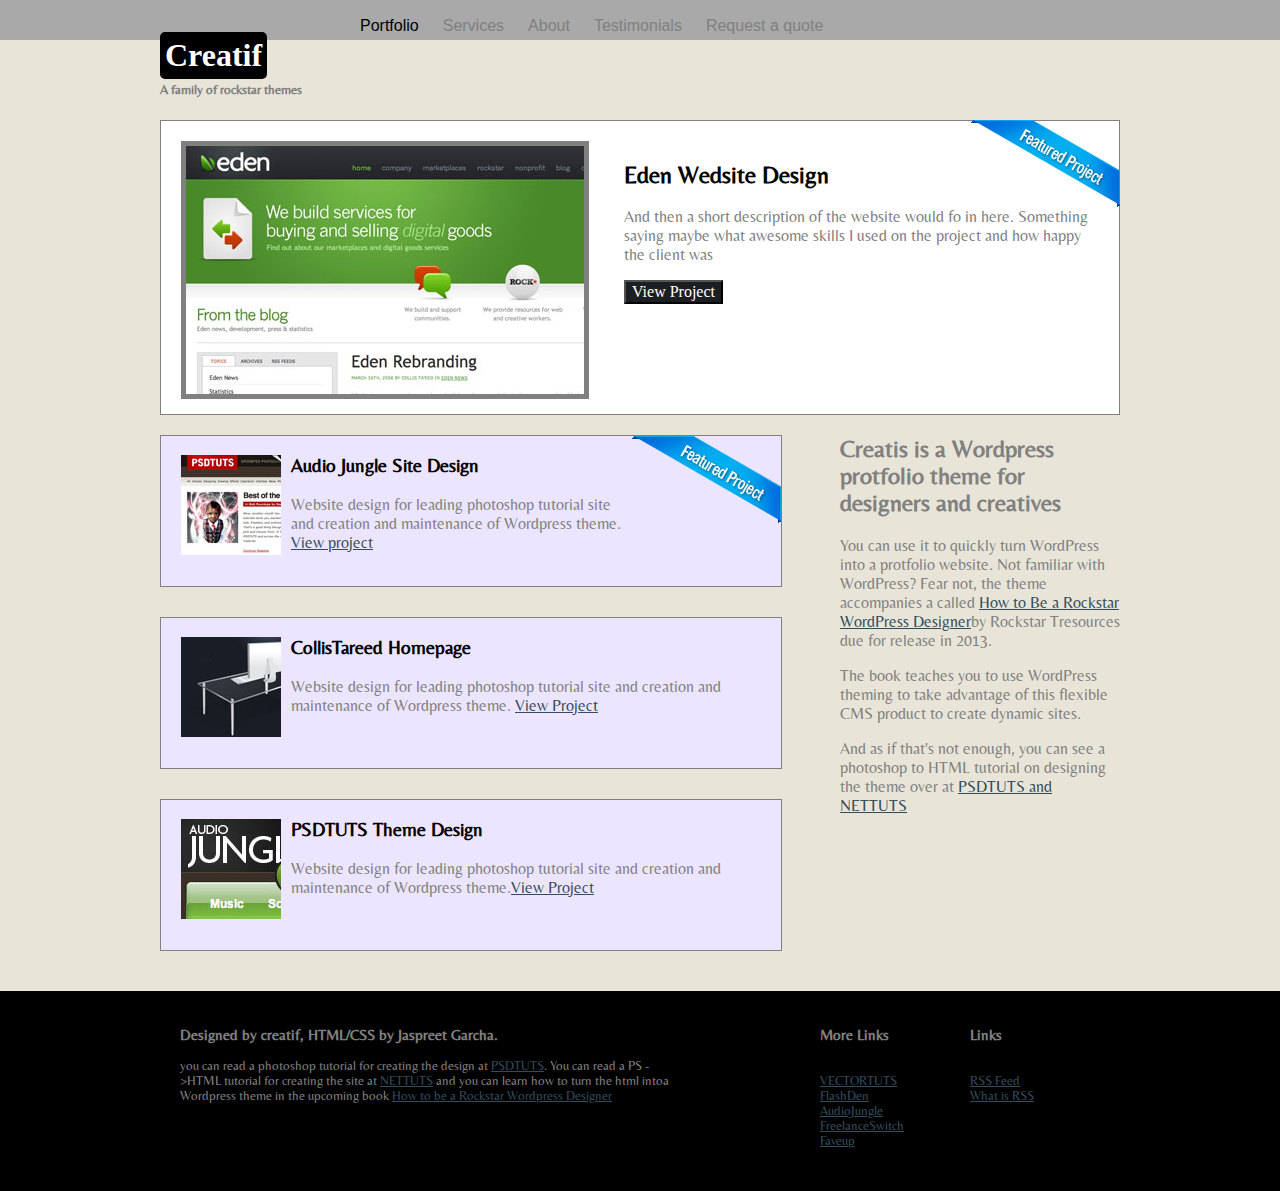
<file: creatif/index.html>
<!DOCTYPE html>
<html lang="en">
<head> 
        <meta charset="utf-8">
        <meta name="description" content="creatif">
        <meta name="keyword" content="psd to html/css sample">
        <link rel="stylesheet" href="css/normalize.css">
		<link href='http://fonts.googleapis.com/css?family=Belleza' rel='stylesheet' type='text/css'>
        <link rel="stylesheet" href="css/style.css">
        <title>Creatif psd to html sample</title>
</head>
	<body>
		<div id="topback">
			<div id="topposition">
				<div id="topmenu">
					<ul>
                        <li class="topMenu">Portfolio</li>
                        <li class="topMenu">Services</li>
                        <li class="topMenu">About</li>
                        <li class="topMenu">Testimonials</li>
                        <li class="topMenu">Request a quote</li>
					</ul
				</div>
			</div>
        </div>
		<div id="container">
			<div id="logo">
				<h1 id="creatif">Creatif</h1>
				<h5>A family of rockstar themes</h5>
			</div>
			<div id="featuredBox">
				<img id="ribbonmain" src="pics/ribbon_featured.png" alt="ribbon featured item">
				<div id="featured">
					<img src="pics/sample_feature.jpg" alt="sample pic">
					<div id="featuredText">
						<h2>Eden Wedsite Design</h2>
						<p>And then a short description of the website would fo in here. Something saying maybe what awesome skills I used on the project and how happy the client was</p>
						<button>View Project</button>
					</div>	
				</div>
			</div>
			
			<div id="articlearea">
				<div id="articleblock">
					<div class="articleholder">
					<img id="ribbonmain" src="pics/ribbon_featured.png" alt="ribbon featured item">
						<div class="articleItem">
							<img class="sample" src="pics/sample.jpg" alt="sample_mini_portfolio">
							<h3>Audio Jungle Site Design</h3>
							<p>Website design for leading photoshop tutorial site and creation and maintenance of Wordpress theme. <a href="#">View project</a></p>
						</div>
					</div>
					<div id="sidebar">
						<h2>Creatis is a Wordpress protfolio theme for designers and creatives</h1>
							<p>You can use it to quickly turn WordPress into a protfolio website. Not familiar with WordPress? Fear not, the theme accompanies a called <a href="#">How to Be a Rockstar WordPress Designer</a>by Rockstar Tresources due for release in 2013.</p>
							<p>The book teaches you to use WordPress theming to take advantage of this flexible CMS product to create dynamic sites.</p>
							<p>And as if that's not enough, you can see a photoshop to HTML tutorial on designing the theme over at <a href="#">PSDTUTS and NETTUTS</a></p>
					</div>
					<div class="articleholder">
						<div class="articleItem">
							<img class="sample" src="pics/sample2.jpg" alt="sample_mini_portfolio2">
							<h3>CollisTareed Homepage</h3>
							<p>Website design for leading photoshop tutorial site and creation and maintenance of Wordpress theme. <a href="#">View Project</a></p>
						</div>
					</div>
					<div id="footerspace" class="articleholder">
						<div class="articleItem">
							<img class="sample" src="pics/sample3.jpg" alt="sample_mini_portfolio3">
							<h3>PSDTUTS Theme Design</h3>
							<p>Website design for leading photoshop tutorial site and creation and maintenance of Wordpress theme.<a href="#">View Project</a></p>
						</div>
					</div>

				</div>
			</div>
		</div>
        <div id="footer">
			<div id="footerarea">
                <div id="footerArticle">
                        <h3>Designed by creatif, HTML/CSS by Jaspreet Garcha.</h3>
                        <p>you can read a photoshop tutorial for creating the design at <a href="#">PSDTUTS</a>. You can read a PS ->HTML tutorial for creating the site at <a href="#">NETTUTS</a> and you can learn how to turn the html intoa Wordpress theme in the upcoming book <a href="#">How to be a Rockstar Wordpress Designer</a></p>
                </div>
                <div id="footerSidebar">
					<div class="footerRight">
						<h3>Links</h3><br/>
						<a href="#">RSS Feed</a><br/>
						<a href="#">What is RSS</a><br/>
					</div>
					<div class="footerRight">
						<h3>More Links</h3><br/>
						<a href="#">VECTORTUTS</a><br/>
						<a href="#">FlashDen</a><br/>
						<a href="#">AudioJungle</a><br/>
						<a href="#">FreelanceSwitch</a><br/>
						<a href="#">Faveup</a><br/>
					</div>
				</div>
			</div>
		</div>
	</body>
</html>
</file>
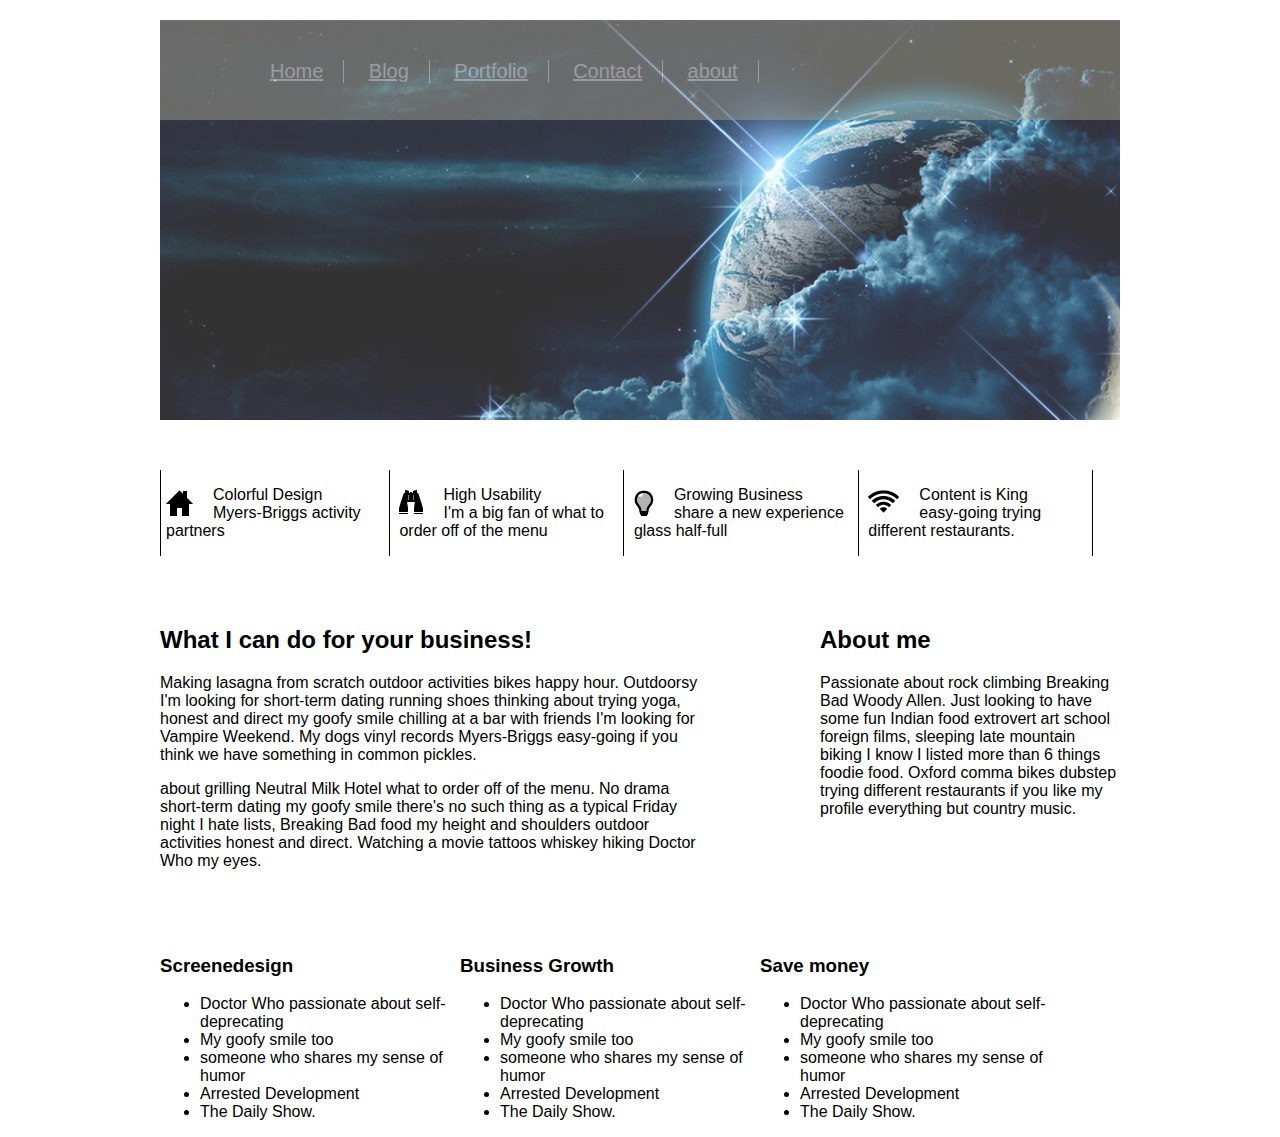
<file: space/index.html>
<!DOCTYPE html>
<html lang="en">

<head>
	<meta charset="utf-8">
	<meta name="description" content="space sample">
	<meta name="keywords" content="space sample">
	<link rel="stylesheet" href="css/normalize.css">
	<link rel="stylesheet" href="css/style.css">
	<title>Space Sample</title>
</head>

<body>

	<div id="container">

		<header>
			<div id="background">
				<img src="images/space.jpg">
			</div>
			<div id="menuback">
				<div id="menufront">
					<ul >
						<li><div class="menu" ><a href="index">Home</a></div></li>
						<li><div class="menu"><a href="Blog">Blog</a></div></li>
						<li><div class="menu"><a href="Portfolio">Portfolio</a></div></li>
						<li><div class="menu"><a href="contact">Contact</a></div></li>
						<li><div class="menu"><a href="about">about</a></div></li>
					</ul>
				</div>
			</div>	
		</header>

		<subheader>
			<div>
				<div class="topheaders menuFirst">
					<img src="images/png/glyphicons_020_home.png">
					<p>Colorful Design <br /> Myers-Briggs activity partners</p>
				</div>
				<div class="topheaders">
					<img src="images/png/glyphicons_025_binoculars.png">
					<p>High Usability <br /> I'm a big fan of what to order off of the menu</p>
				</div>
				<div class="topheaders">
					<img src="images/png/glyphicons_064_lightbulb.png">
					<p>Growing Business <br /> share a new experience glass half-full </p>
				</div>
				<div class="topheaders">
					<img src="images/png/glyphicons_073_wifi.png">
					<p>Content is King <br /> easy-going trying different restaurants.</p>
				</div>
			</div>
		</subheader>

		<div id="main" class="clearfix">
			<div id="article">
				<h2>What I can do for your business!</h2>
				<p>Making lasagna from scratch outdoor activities bikes happy hour. Outdoorsy I'm looking for short-term dating running shoes thinking about trying yoga, honest and direct my goofy smile chilling at a bar with friends I'm looking for Vampire Weekend. My dogs vinyl records Myers-Briggs easy-going if you think we have something in common pickles.</p>

				<p>about grilling Neutral Milk Hotel what to order off of the menu. No drama short-term dating my goofy smile there's no such thing as a typical Friday night I hate lists, Breaking Bad food my height and shoulders outdoor activities honest and direct. Watching a movie tattoos whiskey hiking Doctor Who my eyes.</p>
			</div>
			<div id="sidebar">
				<h2>About me</h2>
				<p>Passionate about rock climbing Breaking Bad Woody Allen. Just looking to have some fun Indian food extrovert art school foreign films, sleeping late mountain biking I know I listed more than 6 things foodie food. Oxford comma bikes dubstep trying different restaurants if you like my profile everything but country music.</p>
			</div>
		</div>
		<div id="footer">
			<div class="footers">
				<h3>Screenedesign</h3>
				<ul>
					<li>Doctor Who passionate about self-deprecating</li>
					<li>My goofy smile too</li>
					<li>someone who shares my sense of humor</li>
					<li>Arrested Development</li>
					<li>The Daily Show.</li>
				</ul>
			</div>
			<div class="footers">
				<h3>Business Growth</h3>
				<ul>
					<li>Doctor Who passionate about self-deprecating</li>
					<li>My goofy smile too</li>
					<li>someone who shares my sense of humor</li>
					<li>Arrested Development</li>
					<li>The Daily Show.</li>
				</ul>
			</div>
			<div class="footers	">
				<h3>Save money</h3>
				<ul>
					<li>Doctor Who passionate about self-deprecating</li>
					<li>My goofy smile too</li>
					<li>someone who shares my sense of humor</li>
					<li>Arrested Development</li>
					<li>The Daily Show.</li>
				</ul>
			</div>
		</div>
	</div>
</body>
</html>
</file>
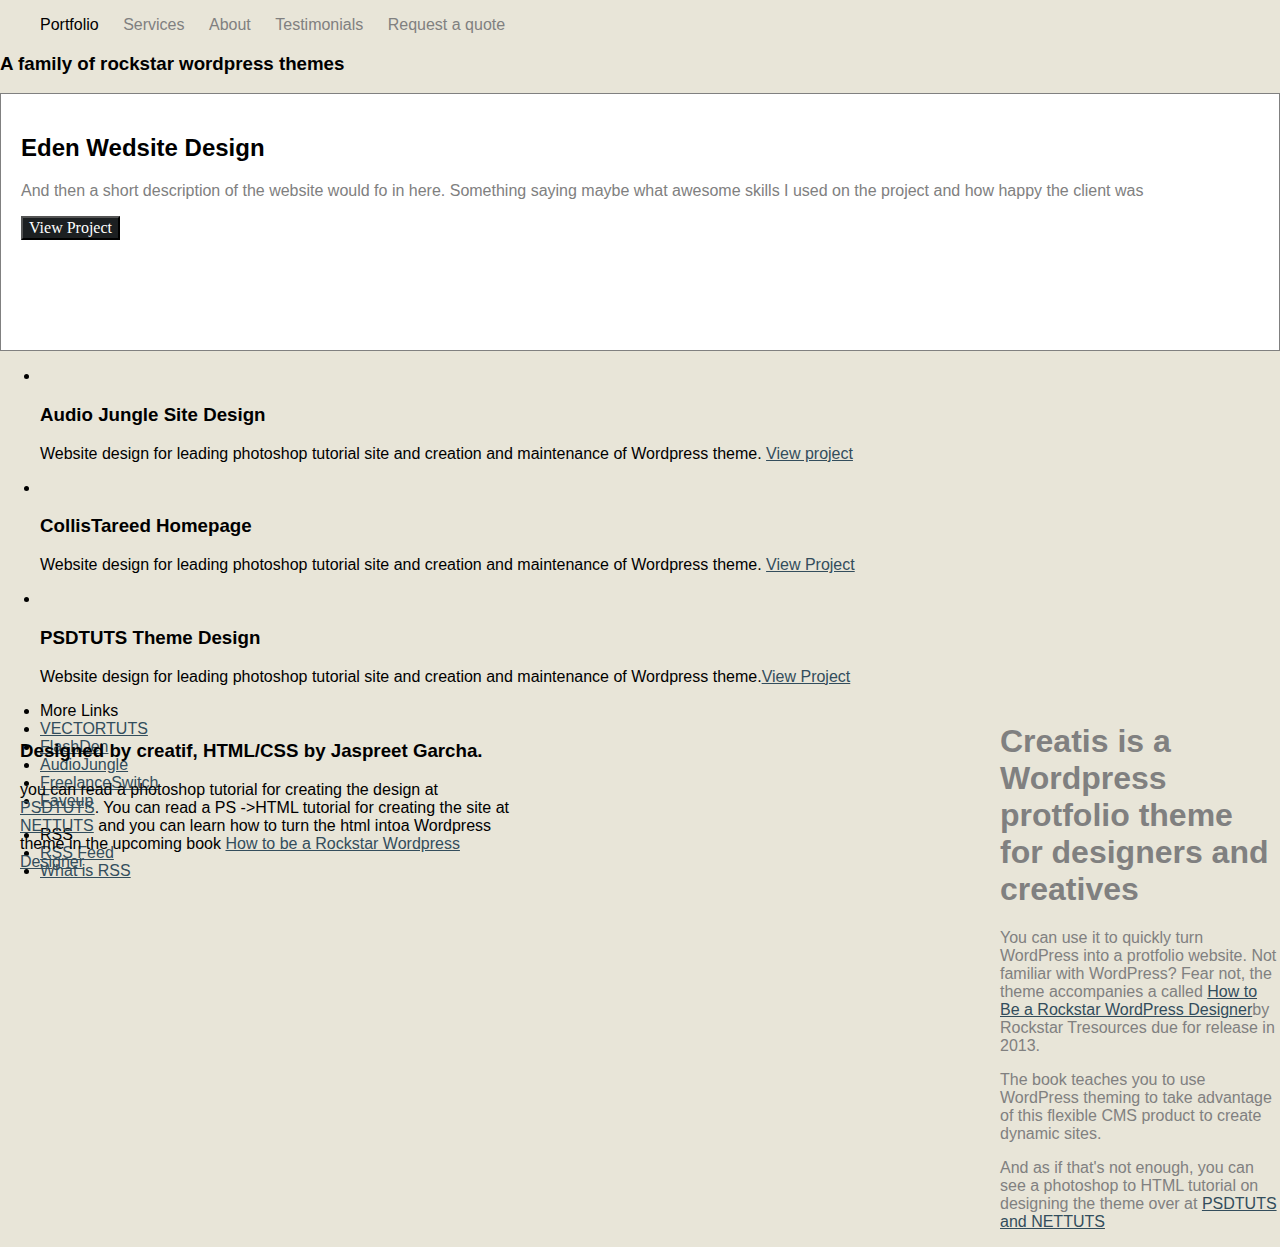
<file: creatif/creatif.html>
<!DOCTYPE html>
<html lang="en">
<head> 
	<meta charset="utf-8">
	<meta name="description" content="creatif">
	<meta name="keyword" content="psd to html/css sample">
	<link rel="stylesheet" href="css/normalize.css">
	<link rel="stylesheet" href="css/style.css">
	<title>Creatif psd to html sample</title>
</head>
<body>
	<div id="topmenu">
		<ul>
			<li class="topMenu">Portfolio</li>
			<li class="topMenu">Services</li>
			<li class="topMenu">About</li>
			<li class="topMenu">Testimonials</li>
			<li class="topMenu">Request a quote</li>
		</ul
		<img>
		<h3>A family of rockstar wordpress themes</h3>
	</div>
	<div id="featured"
		<img>
		<h2>Eden Wedsite Design</h2>
		<p>And then a short description of the website would fo in here. Something saying maybe what awesome skills I used on the project and how happy the client was</p>
		<button>View Project</button>
	</div>
	<div id="article">
		<ul>
			<li>
				<img>
				<h3>Audio Jungle Site Design</h3>
				<p>Website design for leading photoshop tutorial site and creation and maintenance of Wordpress theme. <a href="#">View project</a></p>
			</li>
			<li>
				<img>
				<h3>CollisTareed Homepage</h3>
				<p>Website design for leading photoshop tutorial site and creation and maintenance of Wordpress theme. <a href="#">View Project</a></p>
			</li>
			<li>
				<img>
				<h3>PSDTUTS Theme Design</h3>
				<p>Website design for leading photoshop tutorial site and creation and maintenance of Wordpress theme.<a href="#">View Project</a></p>
			</li>
		</ul>
	</div>
	<div id="sidebar">
		<h1>Creatis is a Wordpress protfolio theme for designers and creatives</h1>
		<p>You can use it to quickly turn WordPress into a protfolio website. Not familiar with WordPress? Fear not, the theme accompanies a called <a href="#">How to Be a Rockstar WordPress Designer</a>by Rockstar Tresources due for release in 2013.</p>
		<p>The book teaches you to use WordPress theming to take advantage of this flexible CMS product to create dynamic sites.</p>
		<p>And as if that's not enough, you can see a photoshop to HTML tutorial on designing the theme over at <a href="#">PSDTUTS and NETTUTS</a></p>
	</div>
	<footer>
		<div id="footerArticle">
			<h3>Designed by creatif, HTML/CSS by Jaspreet Garcha.</h3>
			<p>you can read a photoshop tutorial for creating the design at <a href="#">PSDTUTS</a>. You can read a PS ->HTML tutorial for creating the site at <a href="#">NETTUTS</a> and you can learn how to turn the html intoa Wordpress theme in the upcoming book <a href="#">How to be a Rockstar Wordpress Designer</a></p>
		</div>
		<div id="footerSidebar">
			<ul>
				<li>More Links</li>
				<li><a href="#">VECTORTUTS</a></li>
				<li><a href="#">FlashDen</a></li>
				<li><a href="#">AudioJungle</a></li>
				<li><a href="#">FreelanceSwitch</a></li>
				<li><a href="#">Faveup</a></li>
			</ul>
			<ul>
				<li>RSS</li>
				<li><a href="#">RSS Feed</a></li>
				<li><a href="#">What is RSS</a></li>
			</ul>
		</div>
	</footer>
</body>
</html>
</file>
<file: creatif/css/style.css>
*{
	font-family:'Belleza', sans-serif;
}
a:link{
	color:#334D5C;
}
body{
	background-color:#E8E5D8;
}

#topback{
	position:absolute;
	background-color: darkgray;
	width: 100%;
	height: 40px;
}
#topposition{
	width: 960px;
	margin: 0px auto;
	float:right;
	
}
#topmenu ul li {
	font-family:"Arial Black", Gadget, sans-serif;
	display: inline;
	margin-top: 10px;
	margin-right:20px;
	color:grey;
}
#topmenu ul li:first-child{
	color:black;
}

#topmenu ul li:hover{
	color:white;
}
#container{
	width:960px;
	margin: 0px auto;
	clear:both;
}
#creatif{
	font-family: Georgia, serif;
	display:inline-block;
	color:white;
	background-color:black;
	border-radius: 5px;
	padding:5px;
	margin-top:-20px;
}
#logo h5{
	margin-top:-18px;
	color: grey;
}
#ribbonmain{
	display:absolute;
	float:right;
}
#featured{
	display:absolute;
	background: white;
	padding-top: 20px;
	padding-right: 20px;
	padding-left: 20px;
	padding-bottom:110px;
	border:1px solid grey;
}
#featured img{
	float: left;
	border: 5px solid grey;
	margin-right: 35px;
}
#featured featuredText{
	float:left;
	margin-left: 20px;
}
#featured p{
	color:grey;
}
#featured button{
	font-family:"Times New Roman", Times, serif;
	background: #1C1F21;
	color:white;
	font:.5em;
}

#articlearea{
	clear: both;
	width: 960px;
	float:left;
}
#articleblock{
	position:relative;

}
.articleholder{
	display:inline-block;
	background-color: #ECE5FF;
	width: 600px;
	height: 150px;
	margin-top:20px;
	margin-bottom:10px;
	border:1px solid grey;
	padding-top: -20px;
	padding-left: 20px;
	padding-bottom:-40px;
}
#footerspace{
	margin-bottom:40px;
}

.sample{
	float:left;
	margin-right: 10px;
}

.articleItem p{
	color:grey;
}
#sidebar{
	position: relative;
	width:280px;
	float:right;
	color: grey;
}

#footer{
	clear: both;
	background-color:black;
	color: grey;
	font-size: .8em;
}
#footerarea{
	width: 960px;
	height:200px;
	margin: 0 auto;
}
#footerArticle{
	padding:20px;
	position:absolute;
	display:inline-block;
	Width: 500px;
}

.footerRight{
	float:right;
	width:150px;
	padding-top: 20px;
}
</file>
<file: space/css/style.css>
body{
	width: 960px;
	margin: 0px auto;
}
#container{
	background: white;
}
.clearfix:after {
   content: " "; /* Older browser do not support empty content */
   visibility: hidden;
   display: block;
   height: 0;
   clear: both;
}
#background{
	position: absolute;
	opacity: .8;
}
#menuback{
	position: relative;
	background: #A1A194;
	height: 100px;
	opacity: .5;
	margin-top: 20px;
	margin-bottom: 350px;
}
#menufront{
	margin: 0 50px;
}
header div ul li{
	text-decoration: none;
	display: inline-block;
	padding-right: 20px;
	margin-top: 40px;
	padding-left: 20px;
	color: white;
	border-right: 1px solid white;
	font-size: 20px;
}
a{
	color: white;
}
.topheaders{
	position: static;
	box-sizing: border-box;
	width: 230px;
	display: inline-block;
	padding-left: 5px;
	padding-right: 5px;
	border-right: 1px solid black;
	background: white;
}
subheader div div img{
	float: left;
	margin-right: 20px;
	margin-top: 20px;
	display: inline;
} 
.menuFirst{
	border-left: 1px solid black;
}
h3{
	margin: none;
}
#main{
	margin-top: 50px;
	margin-bottom: 50px; 
}
#article{
	display: inline;
	width: 550px;
	float: left;
	margin-right: 10px;
}
#sidebar{
	width: 300px;
	display: inline;
	float: right;
}
footer{
	clear: both;
	display: block;
	border-top: .5px solid black;
	margin-bottom: 300px;
}
.footers{
	box-sizing: border-box;
	width: 300px;
	display: inline;
	float: left;
	border-right: 1px solid right;
}
footer div ul li{
	text-decoration: none;
}
footer div h3{
	margin-left: 50px;
}
</file>
